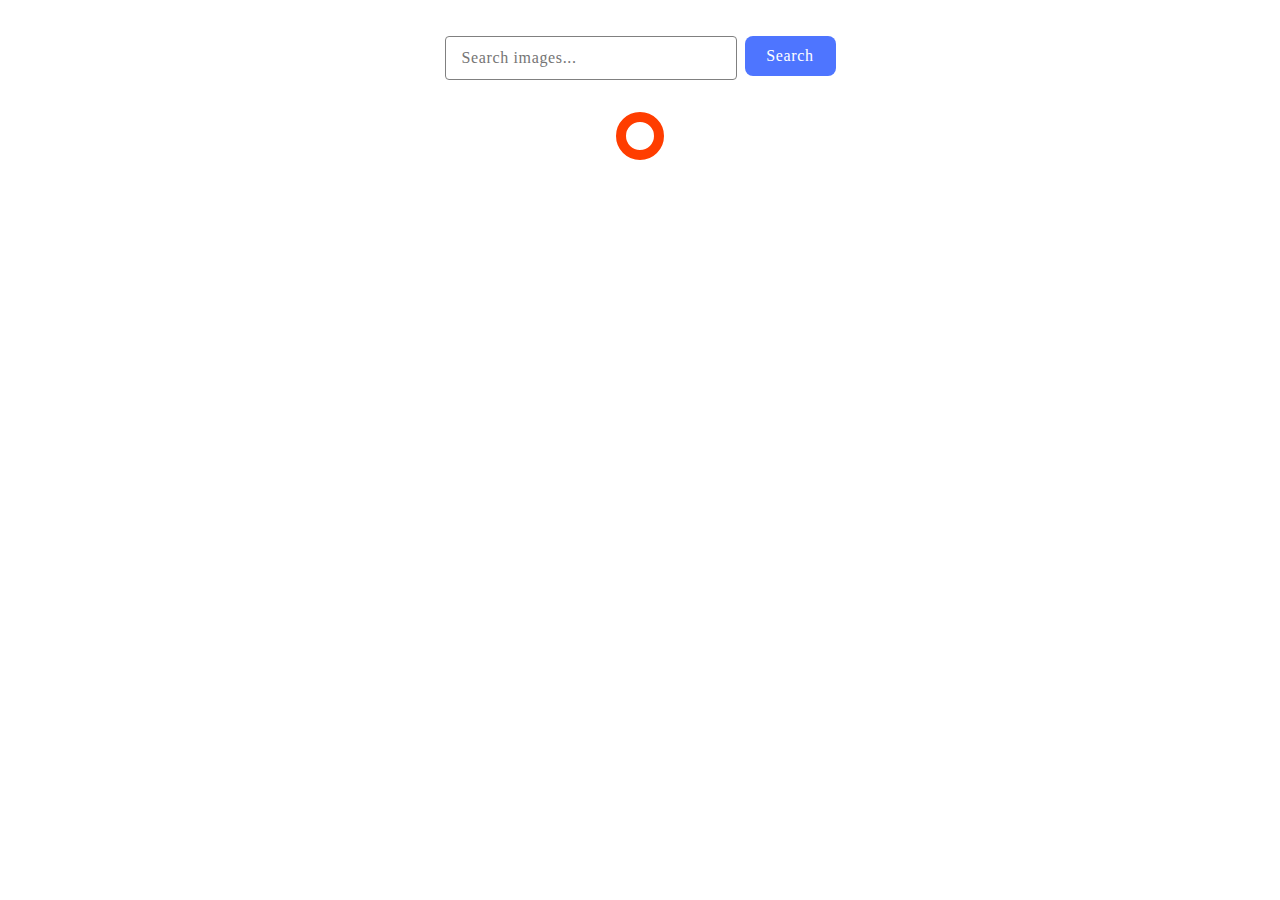
<file: src/index.html>
<!DOCTYPE html>
<html lang="en">

<head>
  <meta charset="UTF-8" />
  <link rel="icon" type="image/svg+xml" href="/favicon.svg" />
  <meta name="viewport" content="width=device-width, initial-scale=1.0" />
  <title>Vanilla App Template</title>
  <link rel="stylesheet" href="./css/styles.css" />
</head>

<body>

  <section>

    <form id="search-form" class="search-form">

      <input type="text" name="searchQuery" autocomplete="off" placeholder="Search images...">
      <button type="submit">Search</button>

    </form>

    <span class="loader"></span>

  </section>

  <div class="gallery"></div>



  <script type="module" src="./main.js"></script>
  <script type="module" src="./js/pixabay-api.js"></script>
  <script type="module" src="./js/render-functions.js"></script>
</body>

</html>
</file>
<file: src/css/styles.css>
li {
  list-style: none;
}

a {
  text-decoration: none;
}
section {
  display: flex;
  flex-direction: column;
  justify-content: center;
  align-items: center;
  gap: 32px;

  margin-top: 36px;
  margin-bottom: 32px;
}

.search-form {
  display: flex;
  gap: 8px;
}

input {
  border: 1px solid #808080;
  border-radius: 4px;
  width: 272px;
  height: 40px;
  padding-left: 16px;

  font-family: var(--font-family);
  font-weight: 400;
  font-size: 16px;
  line-height: 1.5;
  letter-spacing: 0.04em;
  color: #808080;
}

input:hover {
  border: 1px solid #000;
  cursor: pointer;
}

input:focus {
  border-color: #4e75ff;
  outline: none;
}

button {
  border-radius: 8px;
  border: none;
  width: 91px;
  height: 40px;
  background: #4e75ff;
  padding: 0;

  font-family: var(--font-family);
  font-weight: 500;
  font-size: 16px;
  line-height: 1.5;
  letter-spacing: 0.04em;
  color: #fff;
}

button:hover {
  background: #6c8cff;
}

.loader {
  width: 48px;
  height: 48px;
  border: 10px solid #fff;
  border-radius: 50%;
  position: relative;
  transform: rotate(45deg);
  box-sizing: border-box;
}
.loader::before {
  content: '';
  position: absolute;
  box-sizing: border-box;
  inset: -10px;
  border-radius: 50%;
  border: 10px solid #ff3d00;
  animation: prixClipFix 2s infinite linear;
}

@keyframes prixClipFix {
  0% {
    clip-path: polygon(50% 50%, 0 0, 0 0, 0 0, 0 0, 0 0);
  }
  25% {
    clip-path: polygon(50% 50%, 0 0, 100% 0, 100% 0, 100% 0, 100% 0);
  }
  50% {
    clip-path: polygon(50% 50%, 0 0, 100% 0, 100% 100%, 100% 100%, 100% 100%);
  }
  75% {
    clip-path: polygon(50% 50%, 0 0, 100% 0, 100% 100%, 0 100%, 0 100%);
  }
  100% {
    clip-path: polygon(50% 50%, 0 0, 100% 0, 100% 100%, 0 100%, 0 0);
  }
}

.gallery {
  display: flex;
  flex-wrap: wrap;
  gap: 24px;
  justify-content: center;
}

.gallery-link {
  display: block;
  width: 360px;
  height: 200px;
  border: 1px solid #808080;
}

.gallery-item-image {
  width: 100%;
  height: calc(100% - 48px);
  object-fit: cover;
}

.info {
  display: flex;
  justify-content: space-around;
  margin: 0;
  padding: 0;
}

.info-title {
  display: flex;
  flex-direction: column;
  align-items: center;

  font-family: var(--font-family);
  font-weight: 600;
  font-size: 12px;
  line-height: 1.33;
  letter-spacing: 0.04em;
  color: #2e2f42;

  padding-top: 4px;
  padding-bottom: 4px;
}

.info-value {
  font-family: var(--font-family);
  font-weight: 400;
  font-size: 12px;
  line-height: 200%;
  letter-spacing: 0.04em;
  color: #2e2f42;
}
</file>
